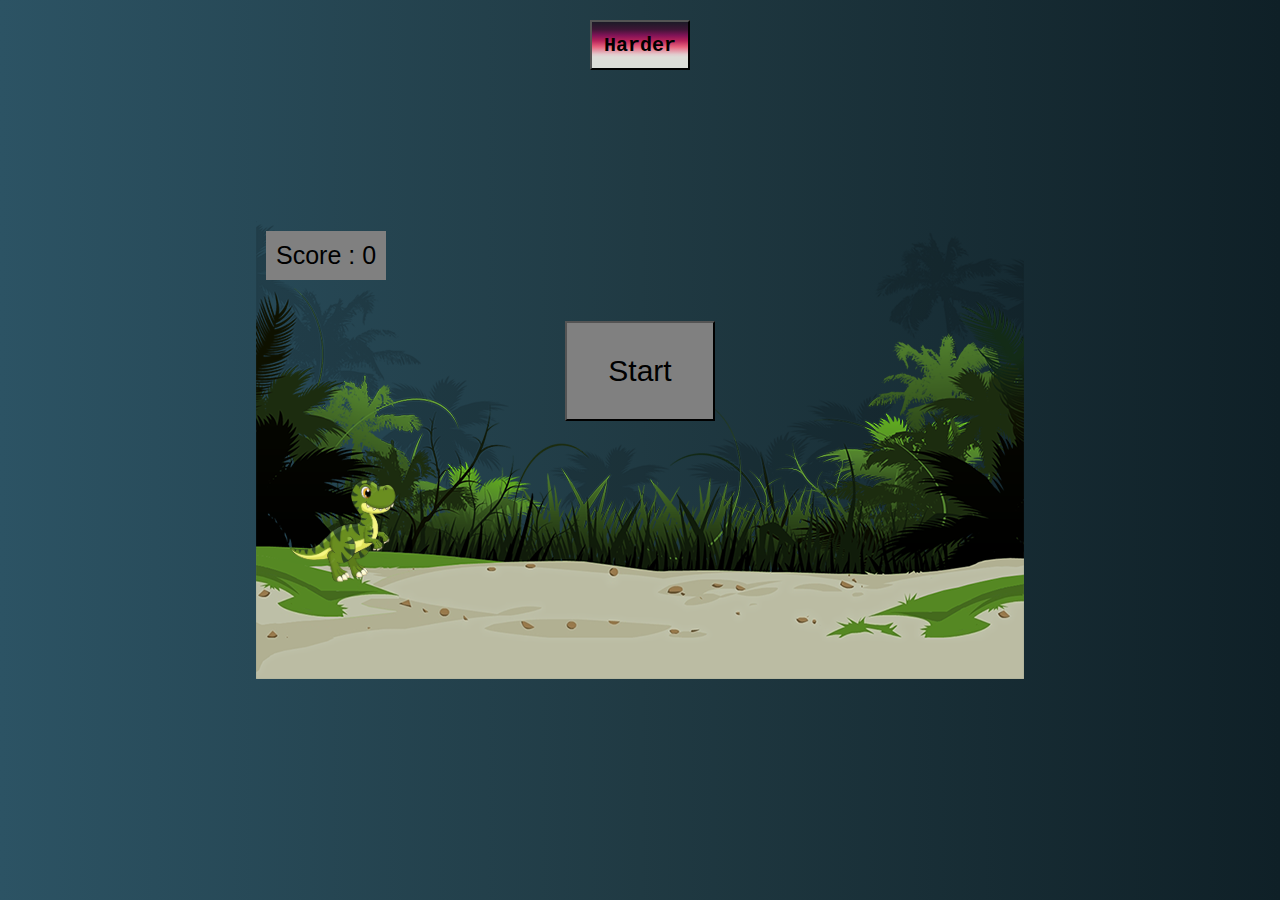
<file: index.html>
<html lang="en">
<head>
    <meta charset="UTF-8">
    <meta http-equiv="X-UA-Compatible" content="IE=edge">
    <meta name="viewport" content="width=device-width, initial-scale=1.0">
    <title>Dinosaur game</title>
    <link rel="stylesheet" href="css/style.css">
</head>
<body> 
    <main>

        <section class="container">
        <div class="background animationStop"></div>
        <p>Score : <span id="score">0</span></p>
        <div class="dinosaur animationStop"></div>
        <div class="cactus animationStop"></div>
        <button class="btn">Start</button>
        <button class="hard">Harder</button>
        </section>
    </main>
</body>
<script src="js/master.js"></script>
</html>
</file>
<file: css/style.css>
* {
  margin: 0;
  padding: 0;
  box-sizing: border-box;
}
main {
  width: 100%;
  height: 100vh;
  background: #0f2027; /* fallback for old browsers */
  background: -webkit-linear-gradient(
    to right,
    #2c5364,
    #203a43,
    #0f2027
  ); /* Chrome 10-25, Safari 5.1-6 */
  background: linear-gradient(
    to right,
    #2c5364,
    #203a43,
    #0f2027
  ); /* W3C, IE 10+/ Edge, Firefox 16+, Chrome 26+, Opera 12+, Safari 7+ */

  display: flex;
  justify-content: center;
  align-items: center;
}
.container {
  width: 768px;
  height: 458px;
  position: relative;
  overflow: hidden;
}
.background{
    width: 100%;
    height: 100%;
    background-image: url(../pic/bg.png);
    animation: bg 2.5s infinite linear;
}

@keyframes bg {
    0% {background-position: 768px 458px;}
    100% {background-position: 0px 458px;}
}

.container p{
    position: absolute;
    top: 10px;
    left: 10px;
    font-family: Arial, "Helvetica Neue", Helvetica, sans-serif;
    font-size: 25px;
    padding: 10px;
    background-color: gray;
}
.dinosaur{
    width: 114px;
    height: 108px;
    position: absolute;
    left: 30px;
    top: 255px;
    background-image: url(../pic/dinosaur.png);
    background-size: cover;
    z-index: 100;
}
.cactus{
   width: 70px;
   height: 70px;
   position: absolute; 
   top: 290px;
   left: 768px;
   background-image: url(../pic/cactus.png);
   background-size: cover;
   animation: cactus 2.8s linear infinite;
}

@keyframes cactus {
    0%{left: 768px;}
    100%{left: -90px;}
}

.jump{
    animation: jump .3s linear infinite alternate;
}

@keyframes jump {
    0%{top: 255px;}
    100%{top: 50px;}
}

.btn{
  width: 150px;
  height: 100px;
  background-color: gray;
  position: absolute;
  top: 100px;
  left: 50%;
  transform: translateX(-50%);
  font-family: Arial, "Helvetica Neue", Helvetica, sans-serif;
  font-size: 30px;
  cursor: pointer;
  transition: .5s linear;
}
.animationStop{
  animation-play-state: paused;
}
.hard{
  width: 100px;
  height: 50px;
  background-image: linear-gradient(to top, #dbdcd7 0%, #dddcd7 24%, #e2c9cc 30%, #e7627d 46%, #b8235a 59%, #801357 71%, #3d1635 84%, #1c1a27 100%);
  position: fixed;
  top: 20px;
  left: 50%;
  transform: translateX(-50%);
  font-family: 'Courier New', Courier, monospace;
  font-weight: 700;
  font-size: 20px;
  cursor: pointer;
  transition: .5s;
}
.none{
  pointer-events: none;
  opacity: .5;
}
</file>
